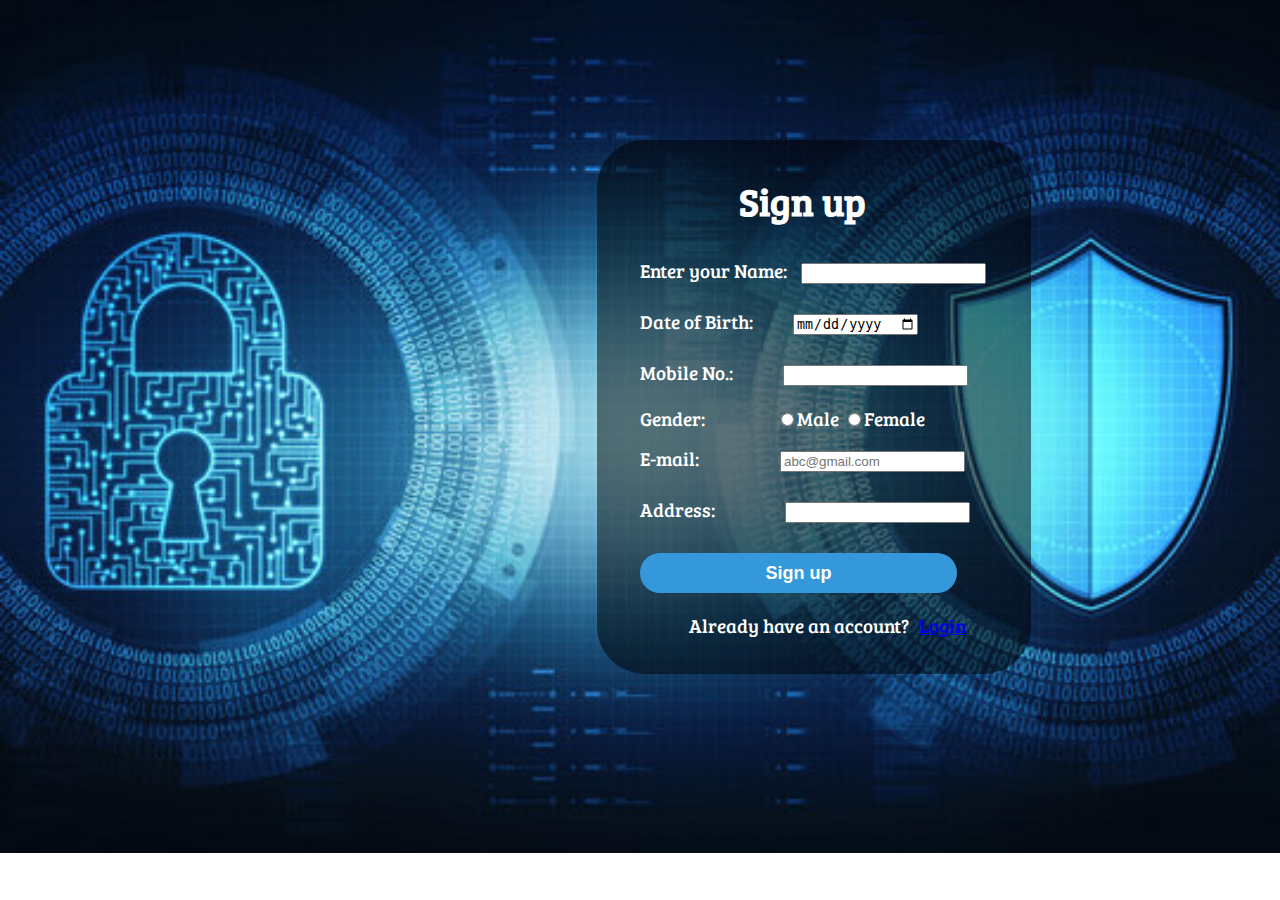
<file: index1.html>
<!DOCTYPE html>
<html>
	<head>
			<title>Registration Form</title>
			<link rel="stylesheet" href="./assets/css/style.css">
			<link rel="preconnect" href="https://fonts.googleapis.com">
			<link rel="preconnect" href="https://fonts.gstatic.com" crossorigin>
			<link href="https://fonts.googleapis.com/css2?family=Bree+Serif&display=swap" rel="stylesheet">
			<style>
				body{
					background: url(./assets/images/bimg.jpg);
					background-repeat: no-repeat;
					background-size: cover;
					font-family: 'Bree Serif', serif;
				}
			</style>
	</head>
	<body>
		<div class="form">

			<form>
				<div class="heading">
					<h1>
						Sign up
					</h1>
				</div>
				<div class="name">
					<label for="name">Enter your Name:
					</label>
						<input id="name" name="Name" type="text">
				</div>
					
				<div class="dob">	
					<label for="Dob" >Date of Birth:
					</label>
						<input id="Dob" type="Date" name="Date-of-Birth">
				</div>
				
				<div class="mobile">
					<label for="Mobile" >Mobile No.:
					</label>
						<input id="Mobile" type="tel" maxlength="10" name="Mobile-no.">
				</div>
				
				<div class="gender">
					<label>Gender:
					</label>
						<span class="rgender">
						<label for="Male">
							<input id="Male" name="Gender" type="radio" value="Male">Male
						
						<label for="Female">
							<input id="Female" name="Gender" type="radio" value="Female">Female
						</label>
						</span>
				</div>
				
				<div class="email">
					<label for="email">E-mail:
					</label>
						<input id="email" type="email" name="email" placeholder="abc@gmail.com">
				</div>
				
				<div class="address">
					<label for="address">Address:
					</label>
						<input id="address" name="address" type="text">
				</div>
				<div class="sign-up">
					<input type="submit" value="Sign up">
				</div>
					<span class="foot">Already have an account?</span><a href="login.html">Login</a>
				</div>
			</form>
			
			<script> alert("You are now create a new account ") </script>
		</div>
	</body>
</html>
</file>
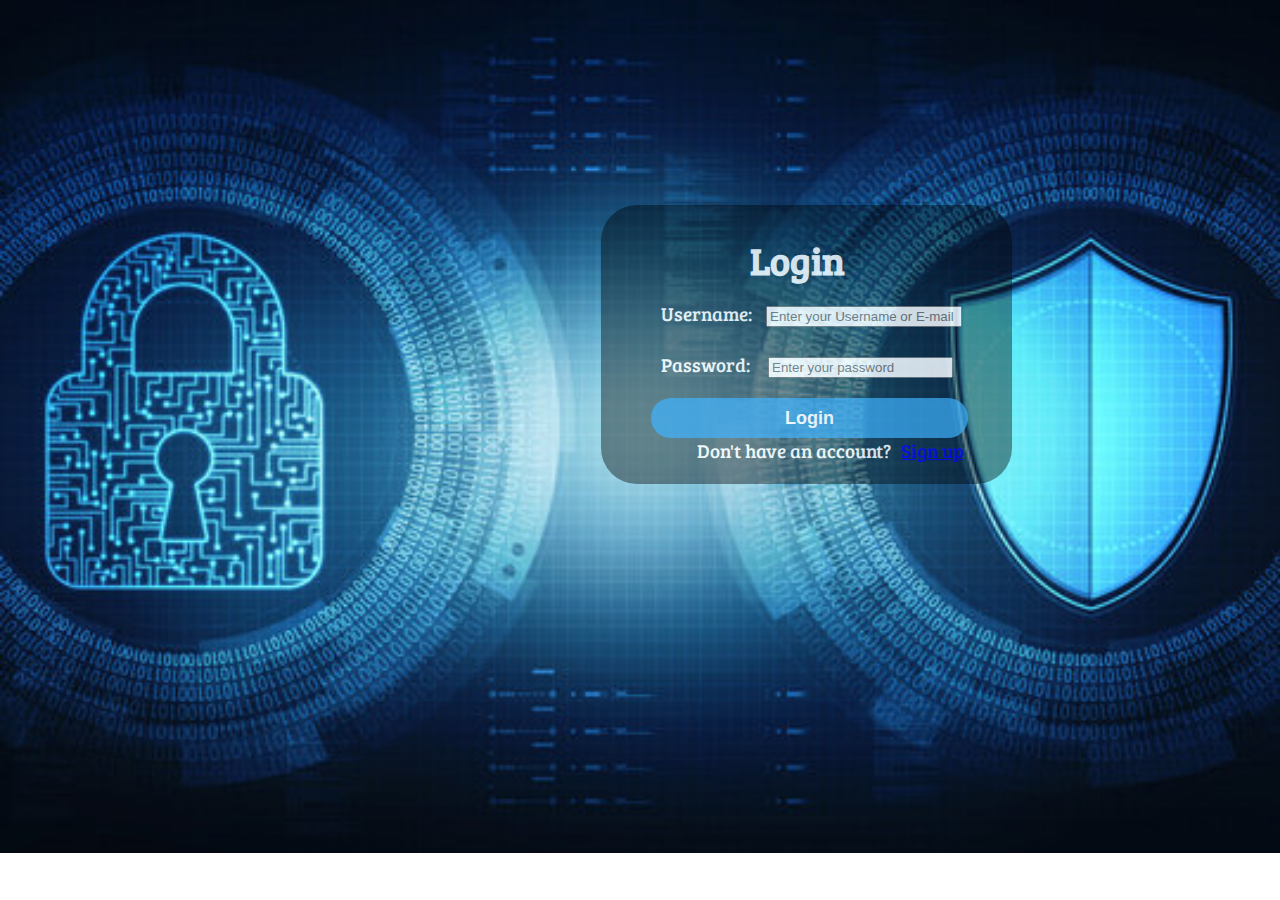
<file: login.html>
<!DOCTYPE html>
<html>
	<head>
			<title>Login Form</title>
			<link rel="stylesheet" href="./assets/css/style.css">
			<link rel="preconnect" href="https://fonts.googleapis.com">
			<link rel="preconnect" href="https://fonts.gstatic.com" crossorigin>
			<link href="https://fonts.googleapis.com/css2?family=Bree+Serif&display=swap" rel="stylesheet">
			<style>
				body{
					background: url(./assets/images/bimg.jpg);
					background-repeat: no-repeat;
					background-size: cover;
					font-family: 'Bree Serif', serif;
				}
			</style>
	</head>
	<body>
		<div>
			<form class="login">
				<h1 class="login-heading">Login</h1>
				<div class="username">
					<label for="username">Username:</label>
						<input type="text" id="username" placeholder="Enter your Username or E-mail">
				</div>
				<div class="password" >
					<label for="password">Password:</label>
						<input type="password" id="password" placeholder="Enter your password">
				</div>
				<div>
					<button class="btn-login">Login</button>
				</div>
				<div>
					<span class="signup-foot">Don't have an account?</span><a href="index1.html">Sign up</a>
				</div>
			</form>
		</div>
	</body>
</html>
</file>
<file: assets/css/style.css>
body{
	background-image: url("./assets/images/bc_img.avif");
}
.form{
	margin: 140px 500px 0px 589px;
    background-color: rgba(0,0,0,0.5);
  
    width: 381px;
    height: 514px;
    color: #fff;
    padding: 10px 10px 10px 43px;
    border-radius: 48px;
	font-size: 19px;
}
.heading{
	margin: 10px 10px 10px 99px;
}
.name{
	margin: 10px 0px 0px 0px;
}
.name input{
	margin: 10px 10px 10px 10px;
}
.dob{
	margin: 10px 0px 0px 0px;
}
.dob input{
	margin: 10px 10px 10px 36px;
}
.mobile{
	margin: 10px 10px 10px 0px;
}
.mobile input{
	margin: 10px 10px 10px 46px;
}
.gender{
	margin:  10px 0px 0px 0px;
}
.gender input{
	
}
.rgender{
	margin: 10px 10px 10px 67px;
}
.email{
	margin:  10px 0px 0px 0px;
}
.email input{
	margin: 10px 10px 10px 77px;
}
.address{
	margin:  10px 0px 0px 0px;
}
.address input{
	margin: 10px 10px 10px 66px;
}
.sign-up{
	margin: 20px auto;	
}
.sign-up input{
	width: 317px;
    border-radius: 21px;
    height: 40px;
    background-color: #3498da;
    color: #fff;
    font-size: 18px;
    font-weight: 700;
    border: none;
}
.foot{
	margin: 20px 10px 20px 49px;
}

.login-heading{
	margin: 0px 10px 0px 99px;
}
.login{
	color: #fff;
    margin: 205px 14px 23px 593px;
    padding: 29px 4px 0px 50px;
    background-color: rgba(0,0,0,0.5);
    opacity: .8;
    height: 250px;
    width: 357px;
	border-radius: 36px;
	font-size: 19px;
}

.username{
	margin: 10px;
}
.username input{
	margin: 10px;
    width: 188px;
}
.password{
	margin: 10px;
}
.password input{
	margin: 10px 10px 10px 14px;
	
}
.signup-foot{
	margin: 19px 10px 10px 46px;
}
.btn-login{
	width: 317px;
    border-radius: 21px;
    height: 40px;
    background-color: #3498da;
    color: #fff;
    font-size: 18px;
    font-weight: 700;
    border: none;
}
</file>
